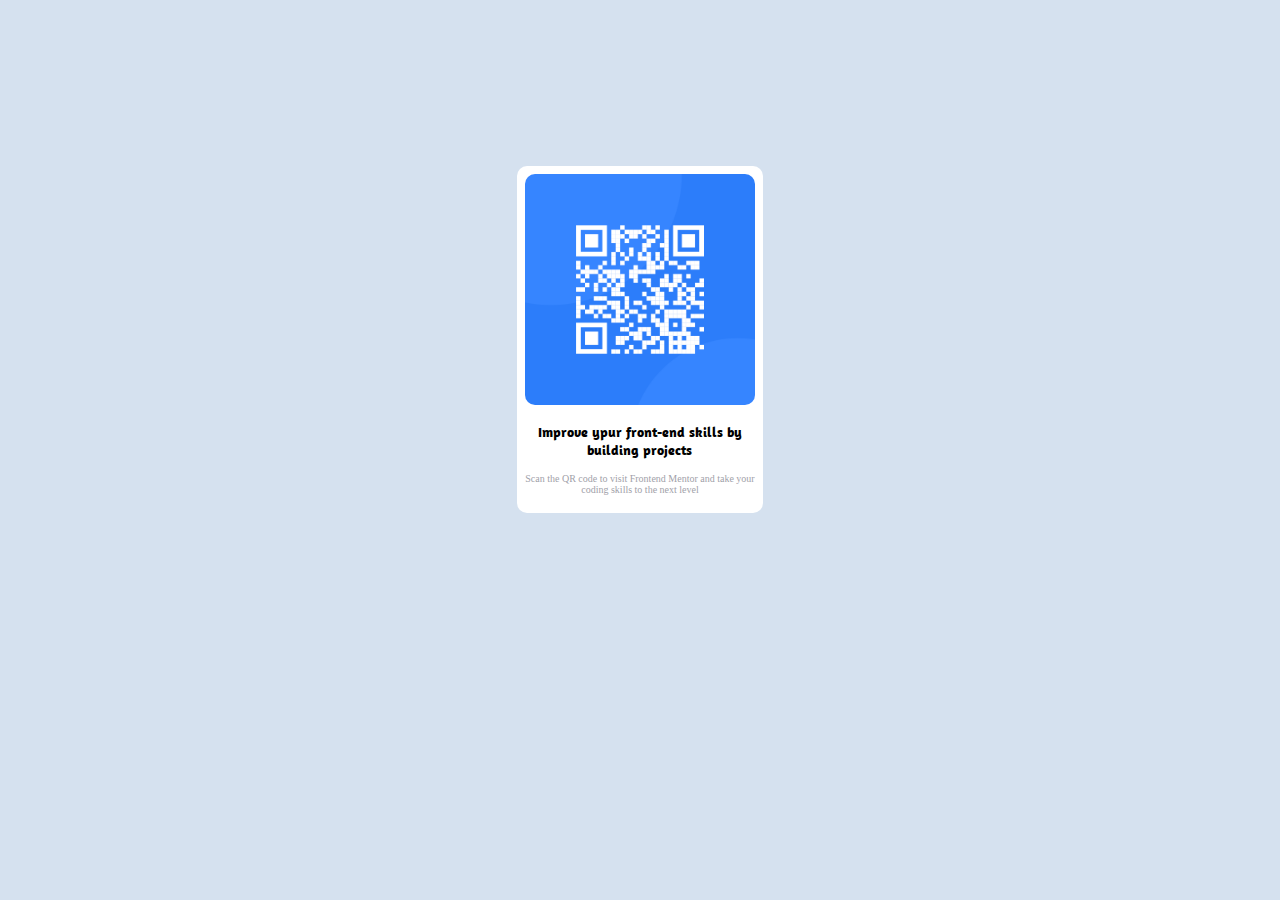
<file: qr-code-component/index.html>
<!DOCTYPE html>
<html lang="es">
<head>
    <meta charset="UTF-8">
    <meta http-equiv="X-UA-Compatible" content="IE=edge">
    <meta name="viewport" content="width=device-width, initial-scale=1.0">
    <link rel="stylesheet" href="./css/style.css">
    <link rel="icon"    type="image/x-icon"  href="./images/favicon-32x32.png">

    <link rel="preconnect" href="https://fonts.googleapis.com">
    <link rel="preconnect" href="https://fonts.gstatic.com" crossorigin>
    <link href="https://fonts.googleapis.com/css2?family=Amaranth:wght@400;700&display=swap" rel="stylesheet">

    <title>Challenge Component QR</title>
</head>
<body>
<section>
<div>
    <div>
        <img src="./images/image-qr-code.png" alt="Code QR">
    </div>
    <div>
        <h3> Improve ypur front-end
             skills by building projects </h3>
    </div>
    <div>
        <p>
            Scan the QR code to visit Frontend Mentor and take your coding
           skills to the next level
        </p>
    </div>
</div>    
</section>

    
</body>
</html>
</file>
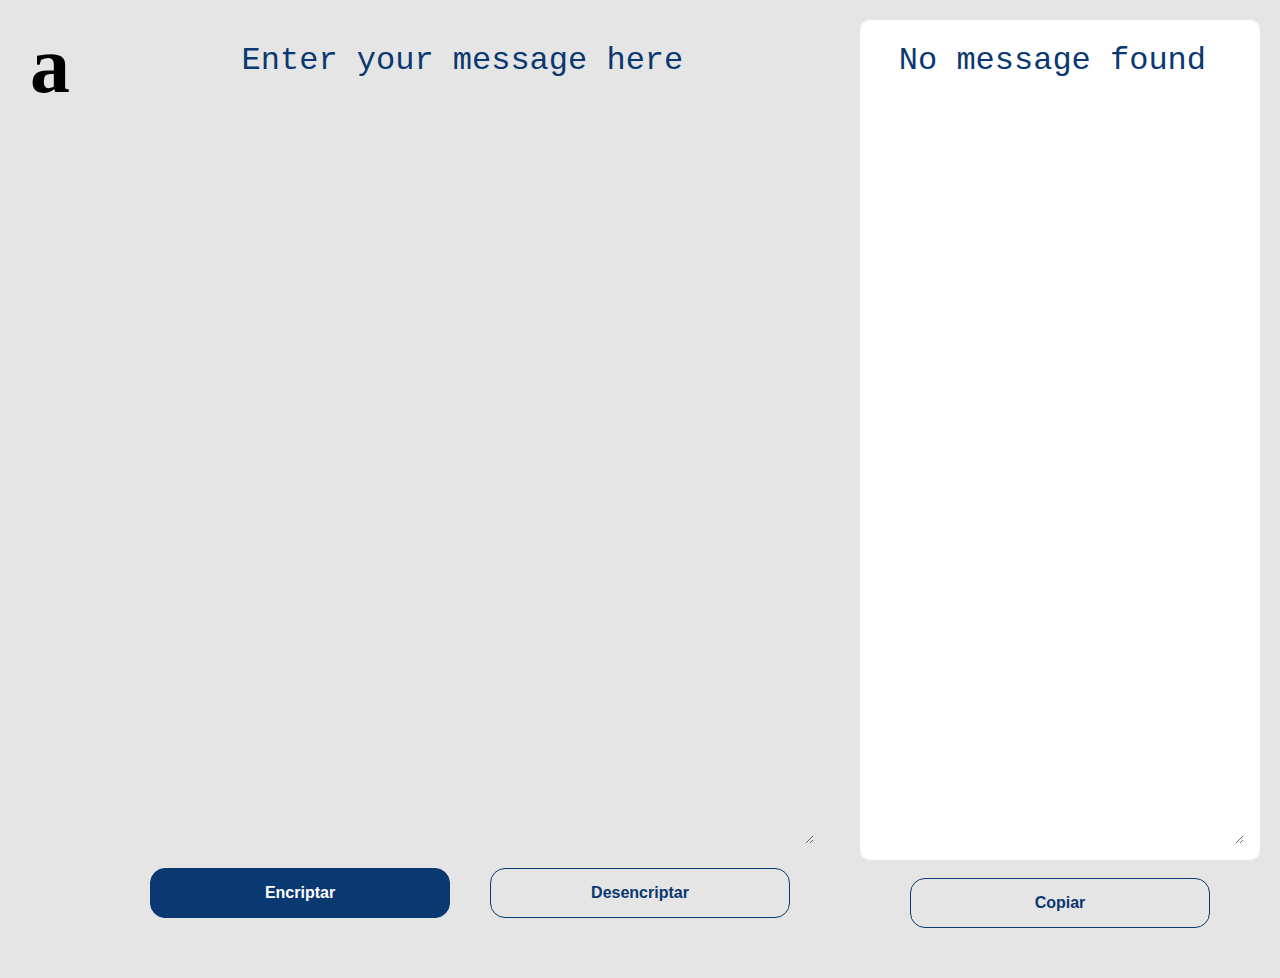
<file: Challenge_alura/Encriptador/index.html>
<!DOCTYPE html>
<html lang="es">
<head>
    <meta charset="UTF-8">
    <meta http-equiv="X-UA-Compatible" content="IE=edge">
    <meta name="viewport" content="width=device-width, initial-scale=1.0">
    <title>Encriptador</title>
    <link rel="stylesheet" href="./css/style.css">


</head> 
<body>
    
    
<div class="container">

<div class="logo">
    <h1>a</h1>
</div>

    <div class="card-container message_card">
     
        <textarea id="message" rows="5" cols="33">Enter your message here </textarea>
        <div>
            <button id="encrypt">Encriptar</button>
            <button id="decrypt">Desencriptar</button>  
        </div>

    </div>
    
    <div class="card-container result_card">

        <textarea id="result" >No message found </textarea>
        <div>
            <button id="copy">Copiar</button>
        </div>
    </div>

</div>



<script src="./js/script.js"></script>
</body>
</html>
</file>
<file: qr-code-component/css/style.css>
:root{

--background-color: #d5e1ef;
--color-primary:#ffffff;

--font-size:12px;
--font-title:16px;
}

body{
    margin: 0;
    background-color: var(--background-color);
}

section{
display:flex;
justify-content: center;
align-items: center;
}

section > div{
margin-top: 13%;
background-color: var(--color-primary);
width: 400px;
border-radius: 10px;
padding: 8px;
text-align: center;
}

img{
    width:100%;
    border-radius:10px;
}

h3{
    font-size: var(--font-title);
    font-family: 'Amaranth', sans-serif;
}

p{
    font-size: var(--font-size);
    color:#9fa1a9;
}

@media  (min-width:300px) {
    section > div{
        width:11%;
        }
        h3 {
            font-size: 14px;
         }
         p {
             font-size:10px;
         }
}

@media only screen and (min-width: 301px) and 
(max-width: 768px) {
	/* hacer algo en ese rango de ancho.*/
    section > div{
        width:40%;
        }
        h3 {
            font-size: 14px;
         }
         p {
             font-size:10px;
         }
}
@media only screen and (min-width: 768px) and 
(max-width: 1366px) {
	/* hacer algo en ese rango de ancho.*/
    section > div{
        width:18%;
        }
        h3 {
            font-size: 14px;
         }
         p {
             font-size:10px;
         }
}
</file>
<file: Challenge_alura/Encriptador/css/style.css>
:root{
    --color_primary: #E5E5E5;
    --color_second:  #0A3871;
    --color_third:   #FFFFFF;
    --color_fourth:  #000000;
}

body {
    margin: 0;
    background-color: var(--color_primary);
}


.container {
margin: 20px;
display: flex;
width: auto;
height: auto;

}

h1{
    margin: 0;
}

.logo {
    width: 6%;
    font-size: 40px;
text-align: center;
}

.message_card {
    background-color: transparent;
    color: var(--color_second);
    width: 60%;
    margin: 20px 50px;

}

.message_card > div {
    display: flex;
    justify-content: center;

}

#message {
    background-color: transparent;
    color: var(--color_second);
    width: 100%;
    text-align: center;
    font-size: 32px;
    height: 800px;
    border:none;

}


.result_card {
    background-color: var(--color_third);
    border-radius: 10px;
    height: 800px;
    padding: 20px;
}

.result_card > div {
    display: flex;
    justify-content: center;
    margin: 10px;

}

#result {
    background-color: transparent;
    border:none;
    color: var(--color_second);
    width: 100%;
    height: 100%;
    text-align: center;
    font-size: 32px;
}



/*Buttons */

button {

    border: 1px solid var(--color_second);
    border-radius: 15px;
    padding: 15px 25px;
    width: 300px;
    font-size: 16px;
    font-weight: bold;
    margin: 20px;
}

#encrypt {
    background-color: var(--color_second);
    color: var(--color_third);
}

#decrypt {
    background-color: transparent;
    color: var(--color_second);
}

#copy {
    background-color: transparent;
    color: var(--color_second);
}
</file>
